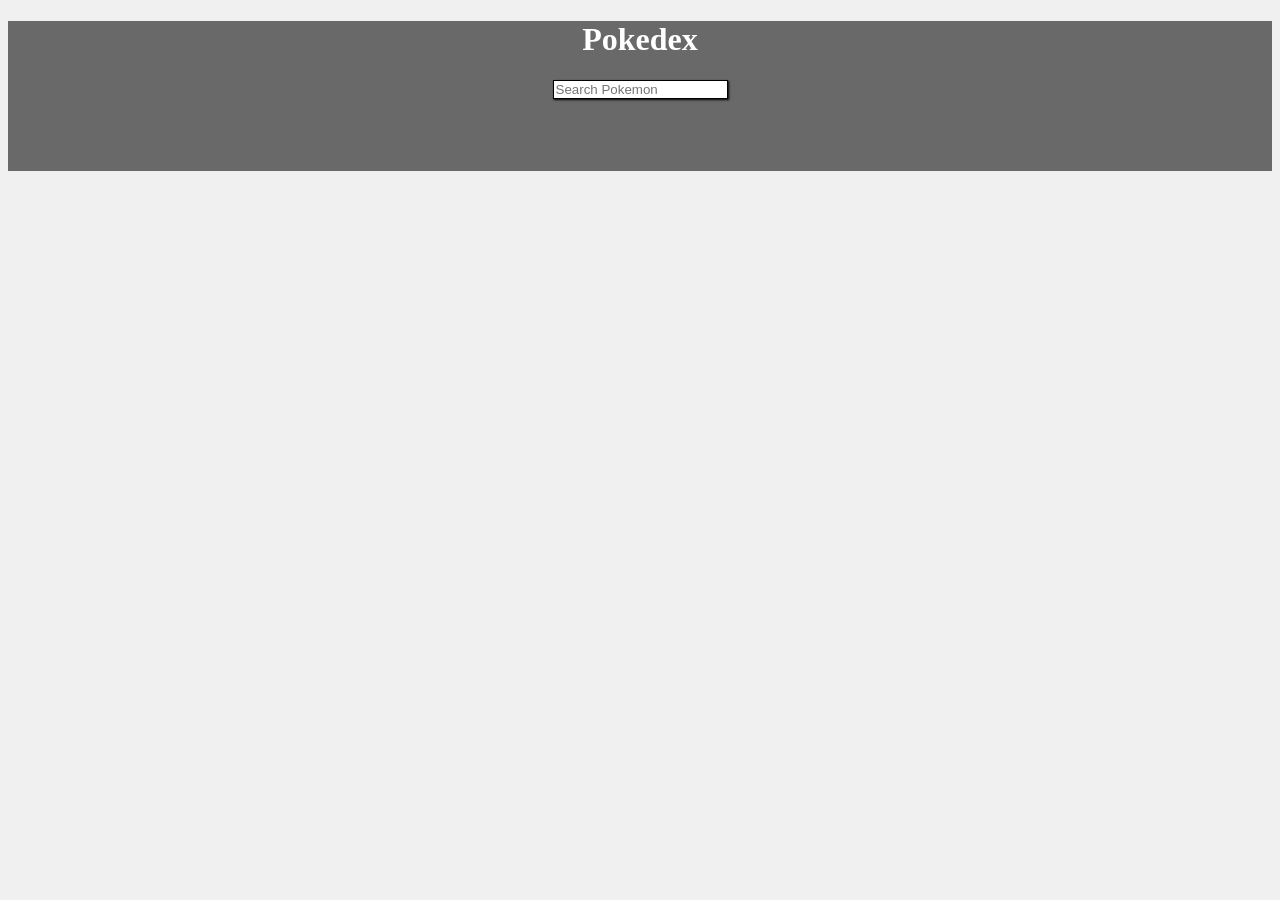
<file: index.html>
<!DOCTYPE html>
<html lang="en">
    <head>
        <meta name="viewport" content="width=device-width, initial-scale=1.0"> 
        <title>Pokedex</title>
        <link rel="stylesheet" href="styles.css">
    </head>
    <body>
        <div id="header">
        <!-- Add Search functionality. -->
        <h1>Pokedex</h1>
        <input type="text" id="search" placeholder="Search Pokemon">
        </div>
        <div id="modal" class="modal">
            <div class="modal-content">
                <span class="close">&times;</span>
                <h3 style="font-style: italic;">Ability Description</h3>
                <hr>
                <p id="modal-text" ></p>
            </div>
        </div>
        <div id="pokemon-container">
            <br>
        </div>
        <script src="script.js"></script>
    </body>
</html>
</file>
<file: styles.css>
#header {
    border: 0.5 solid dimgrey;
    margin-bottom: 20px;
    text-align: center;
    background-color: dimgrey;
    color: white;
    height: 150px;
}

body {
    background-color: #f0f0f0;
}

#search {
    border: 0.5px solid black;
    box-shadow: 1px 1px 2px black;
}

.pokemon {
    border: 0.5px solid dimgrey;
    background-color: white;
    margin: 8px;
    height: 410px;
    width: 350px;
    padding-left: 20px;
    font-size: 16px;
    border-radius: 10px;
    box-shadow: 2px 2px 5px rgba(0, 0, 0, 0.5);
    overflow-wrap: break-word;
}

img {
    width: 50%;
    margin-left: 50px;
}

#pokemon-container {
    display: flex;
    flex-wrap: wrap;
    align-items: center;
    justify-content: center;
}

@media (max-width: 1200px) {
    .pokemon {
        width: 300px;
    }
}
 @media (max-width: 800px) {
    .pokemon {
        width: 200px;
    }
 }

 .modal {
    display: none;
    position: fixed;
    z-index: 1;
    left: 0;
    top: 0;
    width: 100%;
    height: 100%;
    overflow: auto;
    background-color: rgb(0,0,0);
    background-color: rgba(0,0,0,0.4);

}

.modal-content {
    background-color: #fefefe;
    margin: 15% auto;
    padding: 35px;
    border: 1px solid #888;
    width: 80%;
    border: 1px solid black;
    border-radius: 10px;
}

.close {
    color: #aaa;
    float: right;
    font-size: 28px;
    font-weight: bold;
}

.close:hover,
.close:focus {
    color: black;
    text-decoration: none;
    cursor: pointer;
}
</file>
